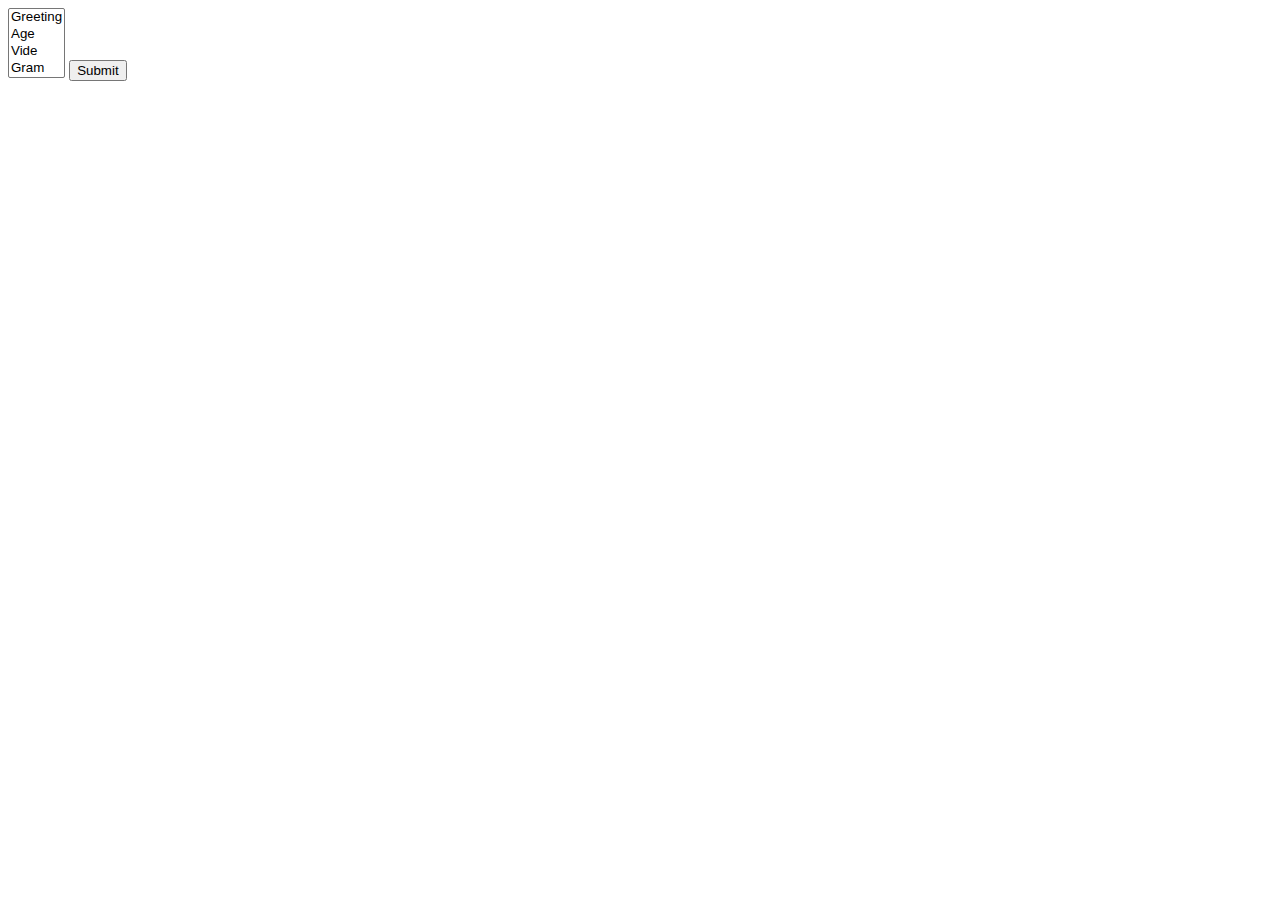
<file: www/dech/tst.html>
<!DOCTYPE html>
<html lang="en">
<head>
    <meta charset="UTF-8">
    <meta http-equiv="X-UA-Compatible" content="IE=edge">
    <meta name="viewport" content="width=device-width, initial-scale=1.0">
    <title>Document</title>
</head>
<body>
    <form action="res.html" method="get">
        <select name="marks" id="marks" multiple>
            <option value="Hello">Greeting</option>
            <option value="32">Age</option>
            <option value="NULL">Vide</option>
            <option value="Hollo">Gram</option>
        </select>
        <input type="submit" value="Submit"/>
    </form>
</body>
</html>
</file>
